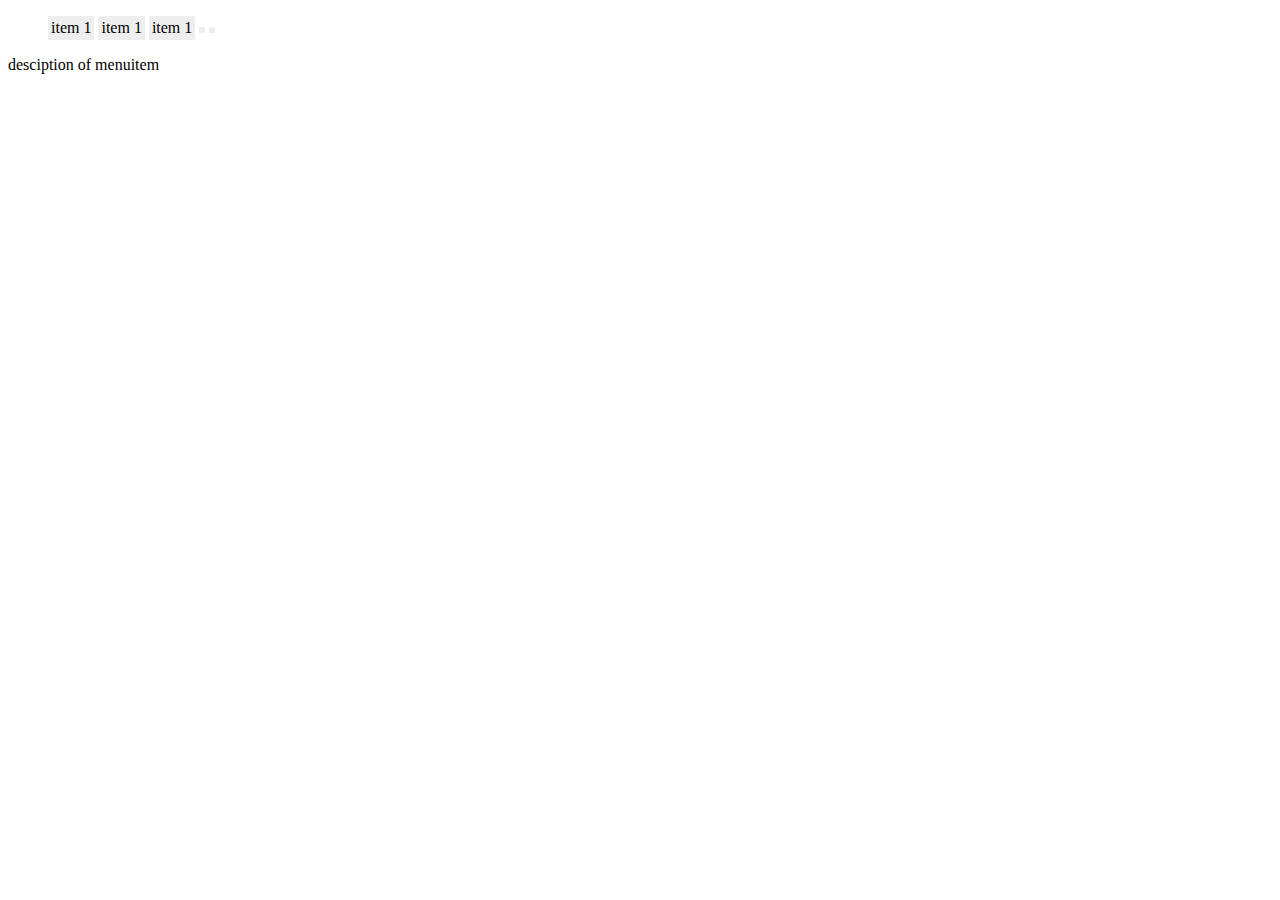
<file: app/шпора/Lesson 2/Приклад_меню.html>
<!DOCTYPE html>
<html lang="en">
<head>
	<meta charset="UTF-8">
	<title>Document</title>
</head>
<style type="text/css">
	
	.Прямокутник_14_копія_2 {
  border-width: 2px;
  border-color: rgb( 255, 113, 8 );
  border-style: solid;
  position: absolute;
  left: 980px;
  top: 803px;
  width: 256px;
  height: 50px;
  z-index: 179;
}
.menuitem li {
	position: relative;
	display: inline-block;
	background: #eee;
	padding: 3px;
	text-align: center;
}

.menuitem  .descr{
	position: absolute;
	top: 50px;
	display: none;
	border: 2px solid #000;
}
.menuitem li:hover> .descr{
	display: block;
}
</style>
<body>
<ul class="menuitem">
	<li>item 1	
		<div class="descr">desciption of menuitem</div>
	</li>
	<li>item 1</li>
	<li>item 1</li>
	<li></li>
	<li></li>
</ul>


<div class="descr2">desciption of menuitem</div>
</body>
</html>
</file>
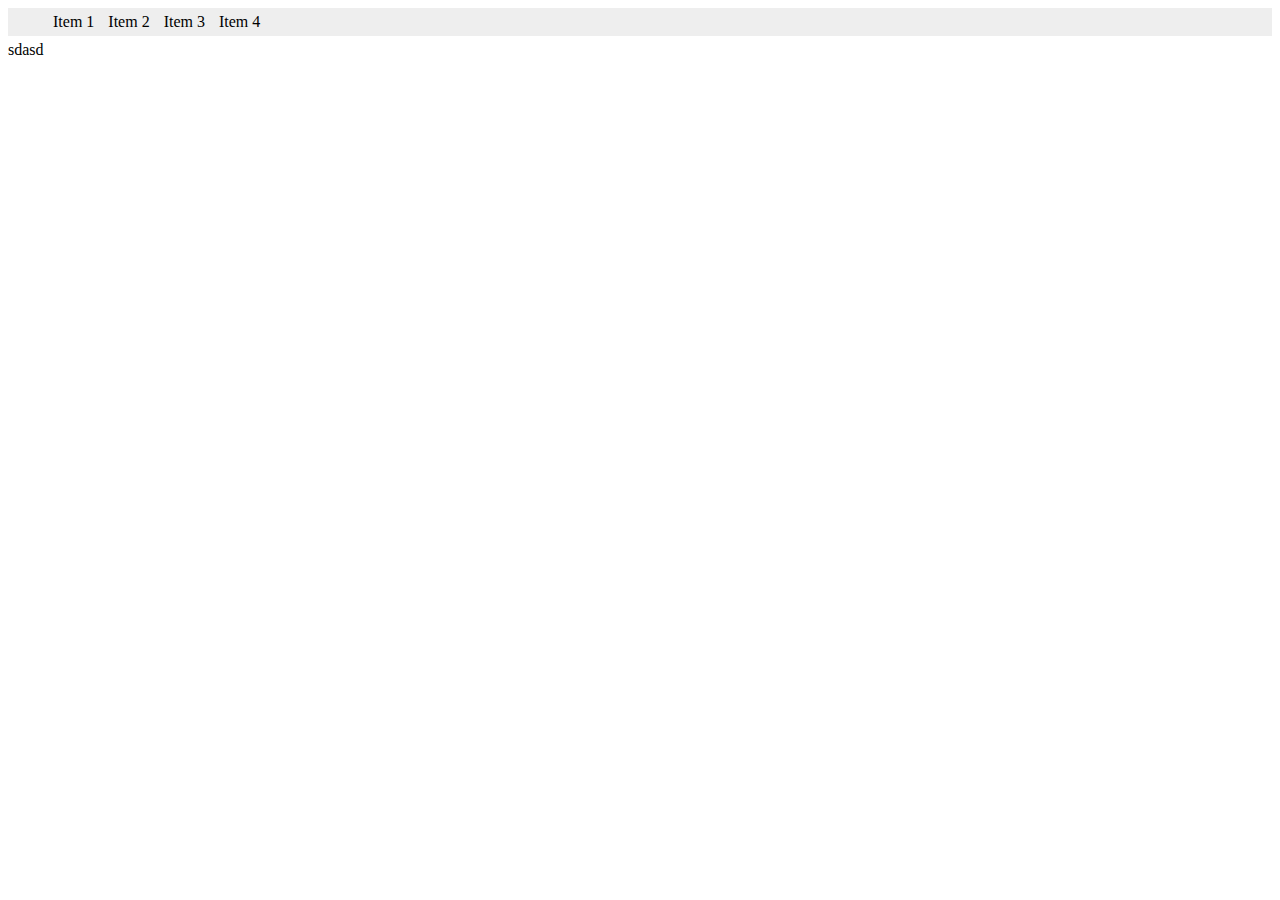
<file: app/шпора/Lesson 3/L3.html>
<!DOCTYPE html>
<html lang="en">
<head>
	<meta charset="UTF-8">
	<title>Lesson 3</title>


</head>

<style type="text/css">
	.header__menu{
		background: #eee;
		margin: 5px auto;
		list-style: none;
	}
	.header__menu > li{
		display: inline-block;
		padding: 5px;
		cursor: pointer;
	}
	.header__menu > li:hover{
		background: #e1e1e1;
	}
</style>
<body>	
<header>
	<nav>
		<ul class="header__menu">
			<li id="menu1">Item 1</li>
			<li>Item 2</li>
			<li>Item 3</li>
			<li>Item 4</li>
		</ul>
	</nav>
</header>
<div class="content" id='content1'>sdasd</div>
<footer></footer>
<script type="text/javascript" src="main.js"></script>
</body>
</html>
</file>
